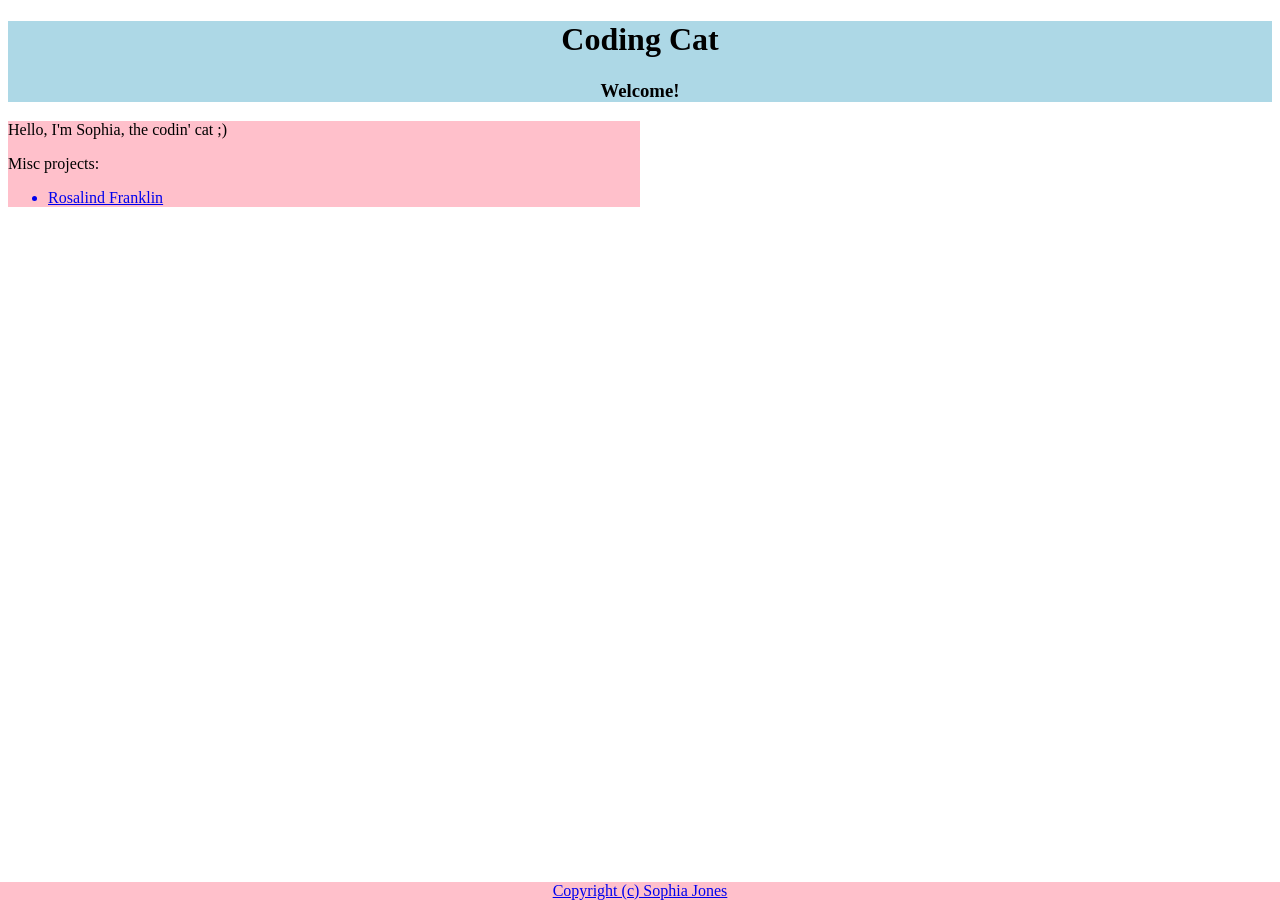
<file: index.html>
<!DOCTYPE html>
<html>
<head>
  <title>Index</title>
  <script src='https://raw.githubusercontent.com/PatchTheCat12/platypus.js/main/code/1x-branch/platypus-v1.0.0.min.js'></script>
  <link rel='stylesheet' href='/assets/main.css'>
</head>
<body>

<include src='/assets/navbar.html'></include>

<div id='header'>
  <h1>Coding Cat</h1>
  <h3>Welcome!</h3>
</div>
<div id='article'>
<p>Hello, I'm Sophia, the codin' cat ;)</p>
<p>Misc projects:</p>
<ul>
  <a href='/misc/rosalind-franklin.html'><li>Rosalind Franklin</li></a>
</ul>
</div>
<div id='footer'>
  <a href='/LICENCE'>Copyright (c) Sophia Jones</a>
</div>
</body>
</html>
</file>
<file: assets/main.css>
/* Main */
#header {
    text-align: center;
    background-color: lightblue;
}
#article {
    width: 50%;
    background-color: pink;
}
.images {
    display: flex;
    flex-direction: row;
    align-items: flex-end;
}
.images .img {
    display: flex;
    flex-direction: column;
    margin: 10px;
};

/* Navbar */
#navbar {
        color: #7F00FF;
        background-color: pink;
        border: 2px solid purple;
}
#navbar ul {
    list-style-type: none;
    margin: 0;
    padding: 0;
    overflow: hidden;
}

#navbar li {float: left;}

#navbar li a {
    display: block;
    color: purple;
    text-align: center;
    padding: 14px 16px;
    text-decoration: none;
}

#navbar li a:hover {background-color: lightblue;}

/* Footer */
#footer {
  position: fixed;
  left: 0;
  bottom: 0;
  width: 100%;
  background-color: pink;
  color: purple;
  text-align: center;
}
</file>
